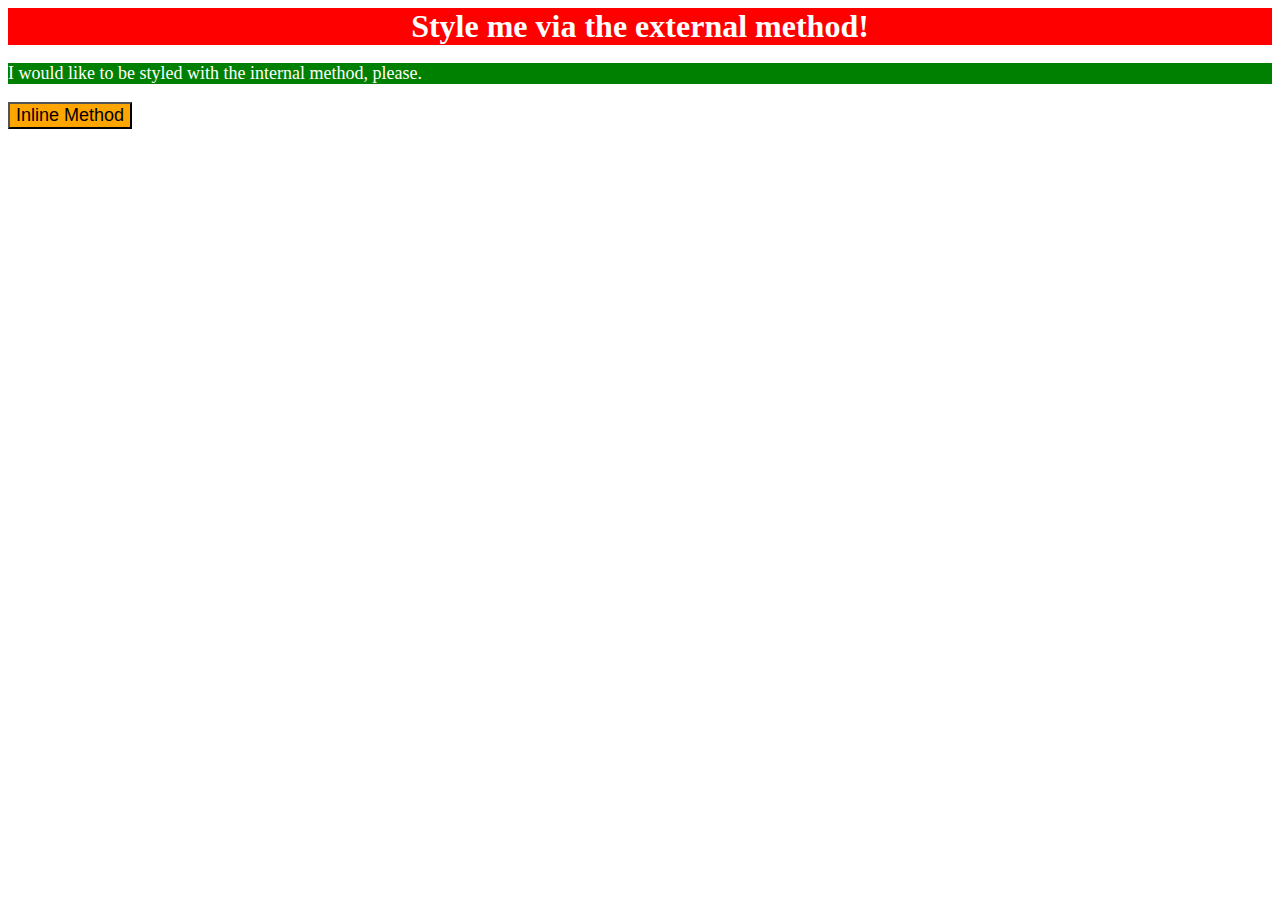
<file: foundations/01-css-methods/index.html>
<!DOCTYPE html>
<html lang="en">
  <head>
    <meta charset="UTF-8">
    <meta http-equiv="X-UA-Compatible" content="IE=edge">
    <meta name="viewport" content="width=device-width, initial-scale=1.0">
    <link rel="stylesheet" href="style.css">
    <title>Methods for Adding CSS</title>
    <style>
      
  
      p {
        color: white;
        background-color: green;
        font-size: 18px;
      }
    </style>
  </head>

  <body>
    <div>Style me via the external method!</div>
    <p>I would like to be styled with the internal method, please.</p>
    <button style="background-color: orange; font-size: 18px;">Inline Method</button>
  </body>
</html>
</file>
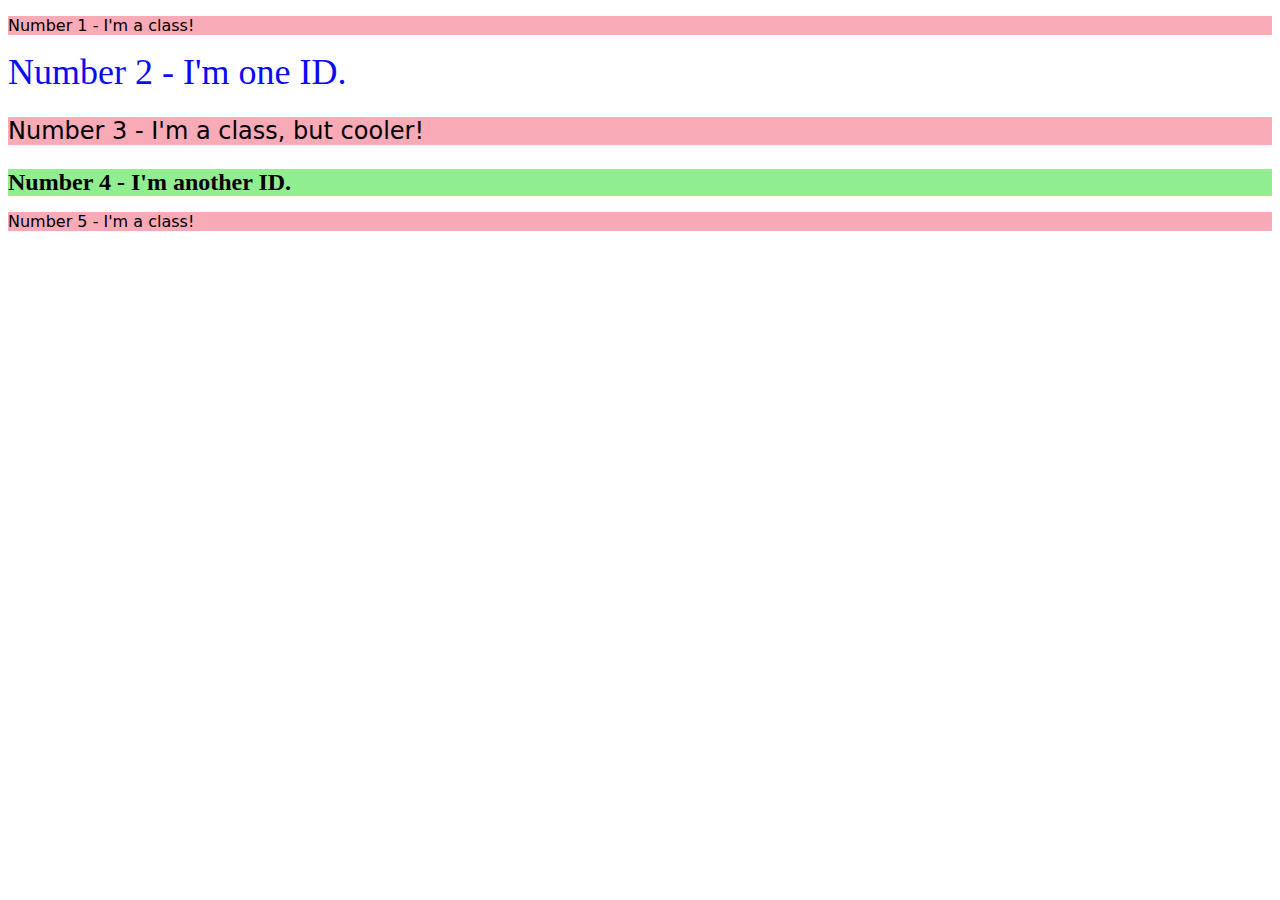
<file: foundations/02-class-id-selectors/index.html>
<!DOCTYPE html>
<html lang="en">
  <head>
    <meta charset="UTF-8">
    <meta http-equiv="X-UA-Compatible" content="IE=edge">
    <meta name="viewport" content="width=device-width, initial-scale=1.0">
    <title>Class and ID Selectors</title>
    <link rel="stylesheet" href="style.css">
  </head>
  <body>
    <p class="odd">Number 1 - I'm a class!</p>
    <div id="even1">Number 2 - I'm one ID.</div>
    <p class="odd cool">Number 3 - I'm a class, but cooler!</p>
    <div id="even2">Number 4 - I'm another ID.</div>
    <p class="odd">Number 5 - I'm a class!</p>
  </body>
</html>
</file>
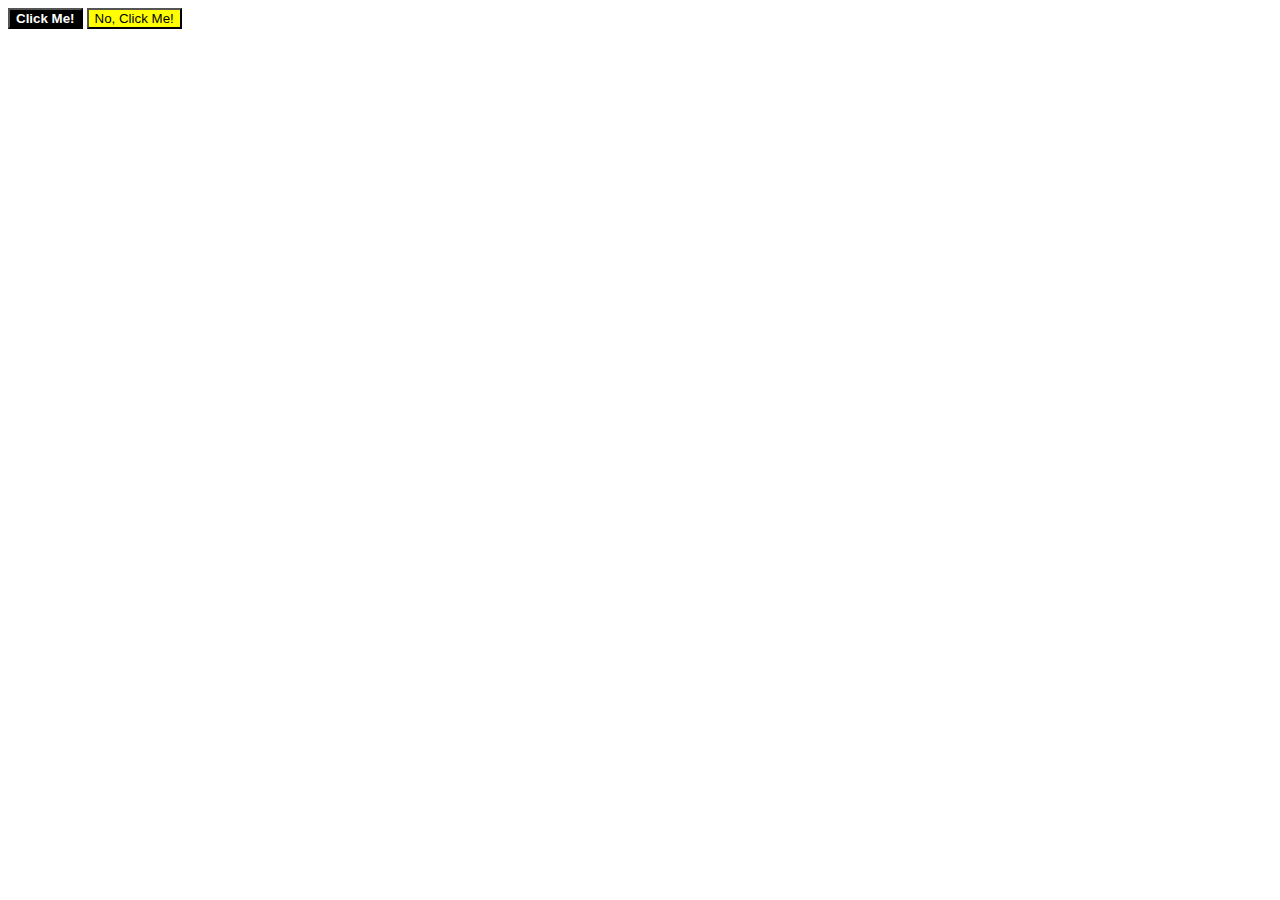
<file: foundations/03-grouping-selectors/index.html>
<!DOCTYPE html>
<html lang="en">
  <head>
    <meta charset="UTF-8">
    <meta http-equiv="X-UA-Compatible" content="IE=edge">
    <meta name="viewport" content="width=device-width, initial-scale=1.0">
    <title>Grouping Selectors</title>
    <link rel="stylesheet" href="style.css">
  </head>
  <body>
    <button class="me">Click Me!</button>
    <button class="notme">No, Click Me!</button>
  </body>
</html>
</file>
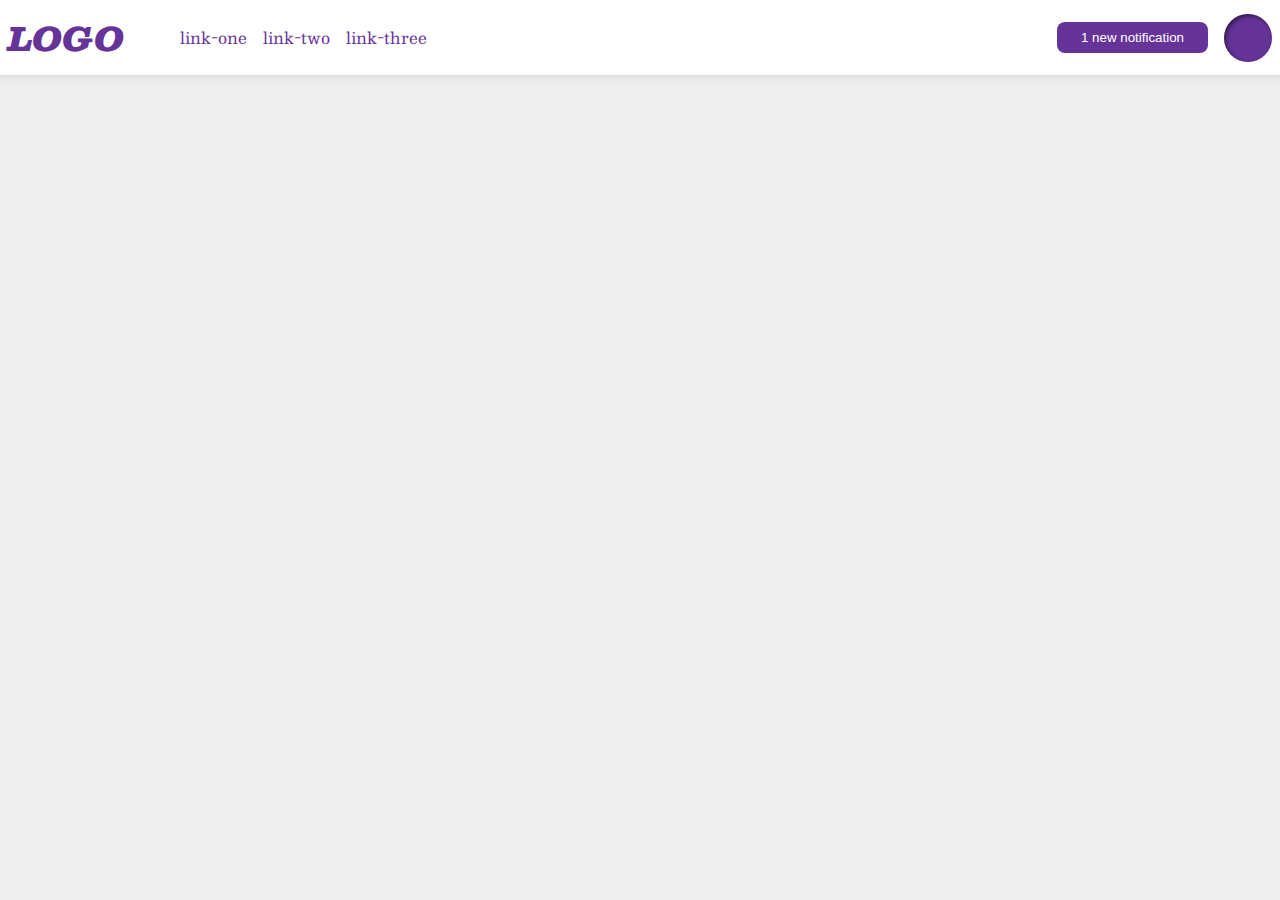
<file: foundations/flex/03-flex-header-2/index.html>
<!DOCTYPE html>
<html lang="en">
  <head>
    <meta charset="UTF-8">
    <meta http-equiv="X-UA-Compatible" content="IE=edge">
    <meta name="viewport" content="width=device-width, initial-scale=1.0">
    <title>Flex Header 2</title>
    <link rel="stylesheet" href="style.css">
  </head>
  <body>
    <div class="header">
      <div class="left">
      <div class="logo">
                LOGO
              </div>
              <ul class="links">
                <li><a href="https://google.com">link-one</a></li>
                <li><a href="https://google.com">link-two</a></li>
                <li><a href="https://google.com">link-three</a></li>
              </ul>
      </div>
        <div class="right">
            <button class="notifications">
              1 new notification
            </button>
            <div class="profile-image"></div>
        </div>
     
    </div>
  </body>
</html>
</file>
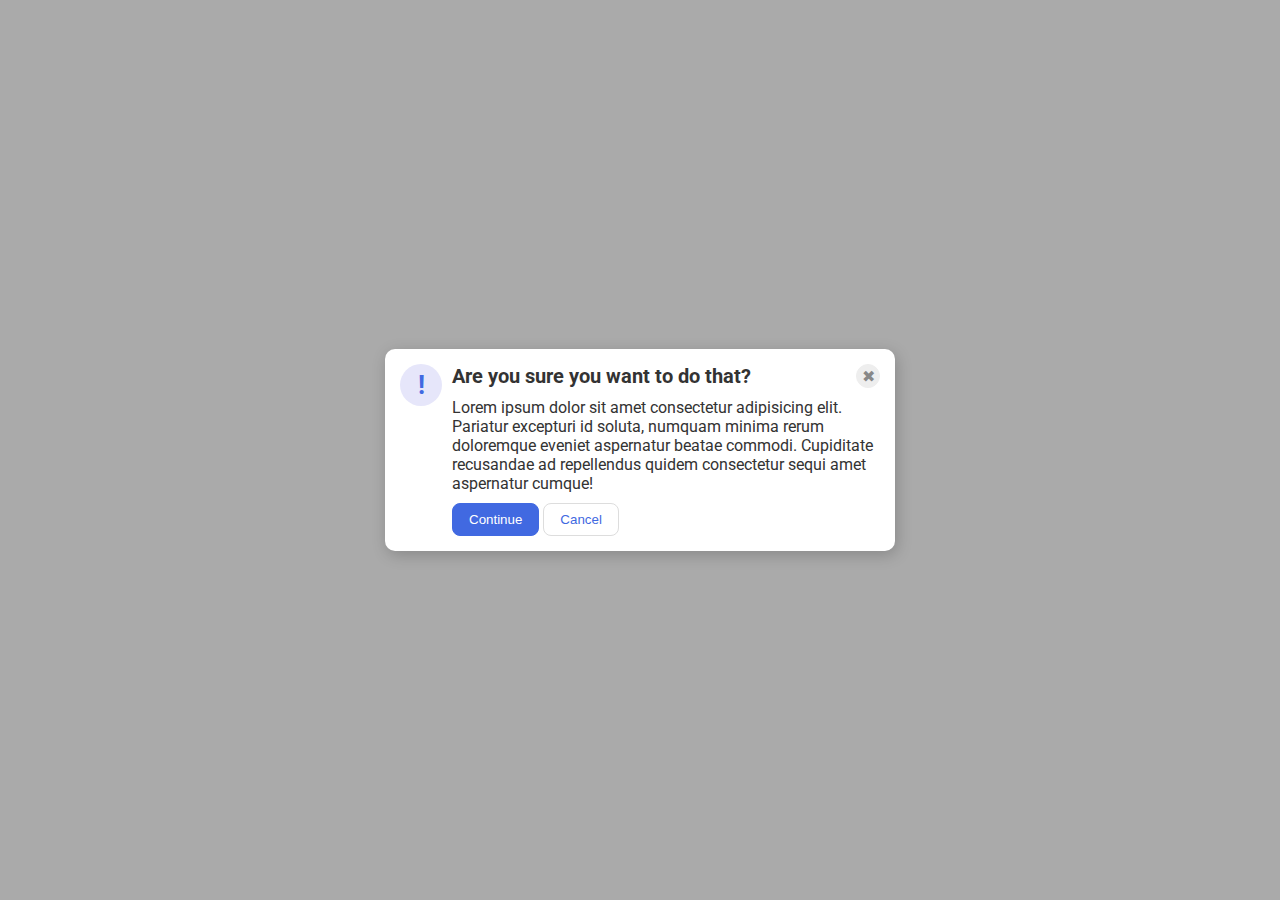
<file: foundations/flex/05-flex-modal/index.html>
<!DOCTYPE html>
<html lang="en">
  <head>
    <meta charset="UTF-8">
    <meta http-equiv="X-UA-Compatible" content="IE=edge">
    <meta name="viewport" content="width=device-width, initial-scale=1.0">
    <link rel="stylesheet" href="style.css">
    <title>Modal</title>
  </head>
  <body>
    <div class="modal">
      <div class="icon">!</div>
      <div class="info">
        <div class="top">
          <div class="header">Are you sure you want to do that?</div>
          <button class="close-button">✖</button>
        </div>
        <div class="text">Lorem ipsum dolor sit amet consectetur adipisicing elit. Pariatur excepturi id soluta, numquam minima rerum doloremque eveniet aspernatur beatae commodi. Cupiditate recusandae ad repellendus quidem consectetur sequi amet aspernatur cumque!</div>
        <div class="bottom">
          <button class="continue">Continue</button>
          <button class="cancel">Cancel</button>
        </div>
      
      </div>
     
    </div>
  </body>
</html>
</file>
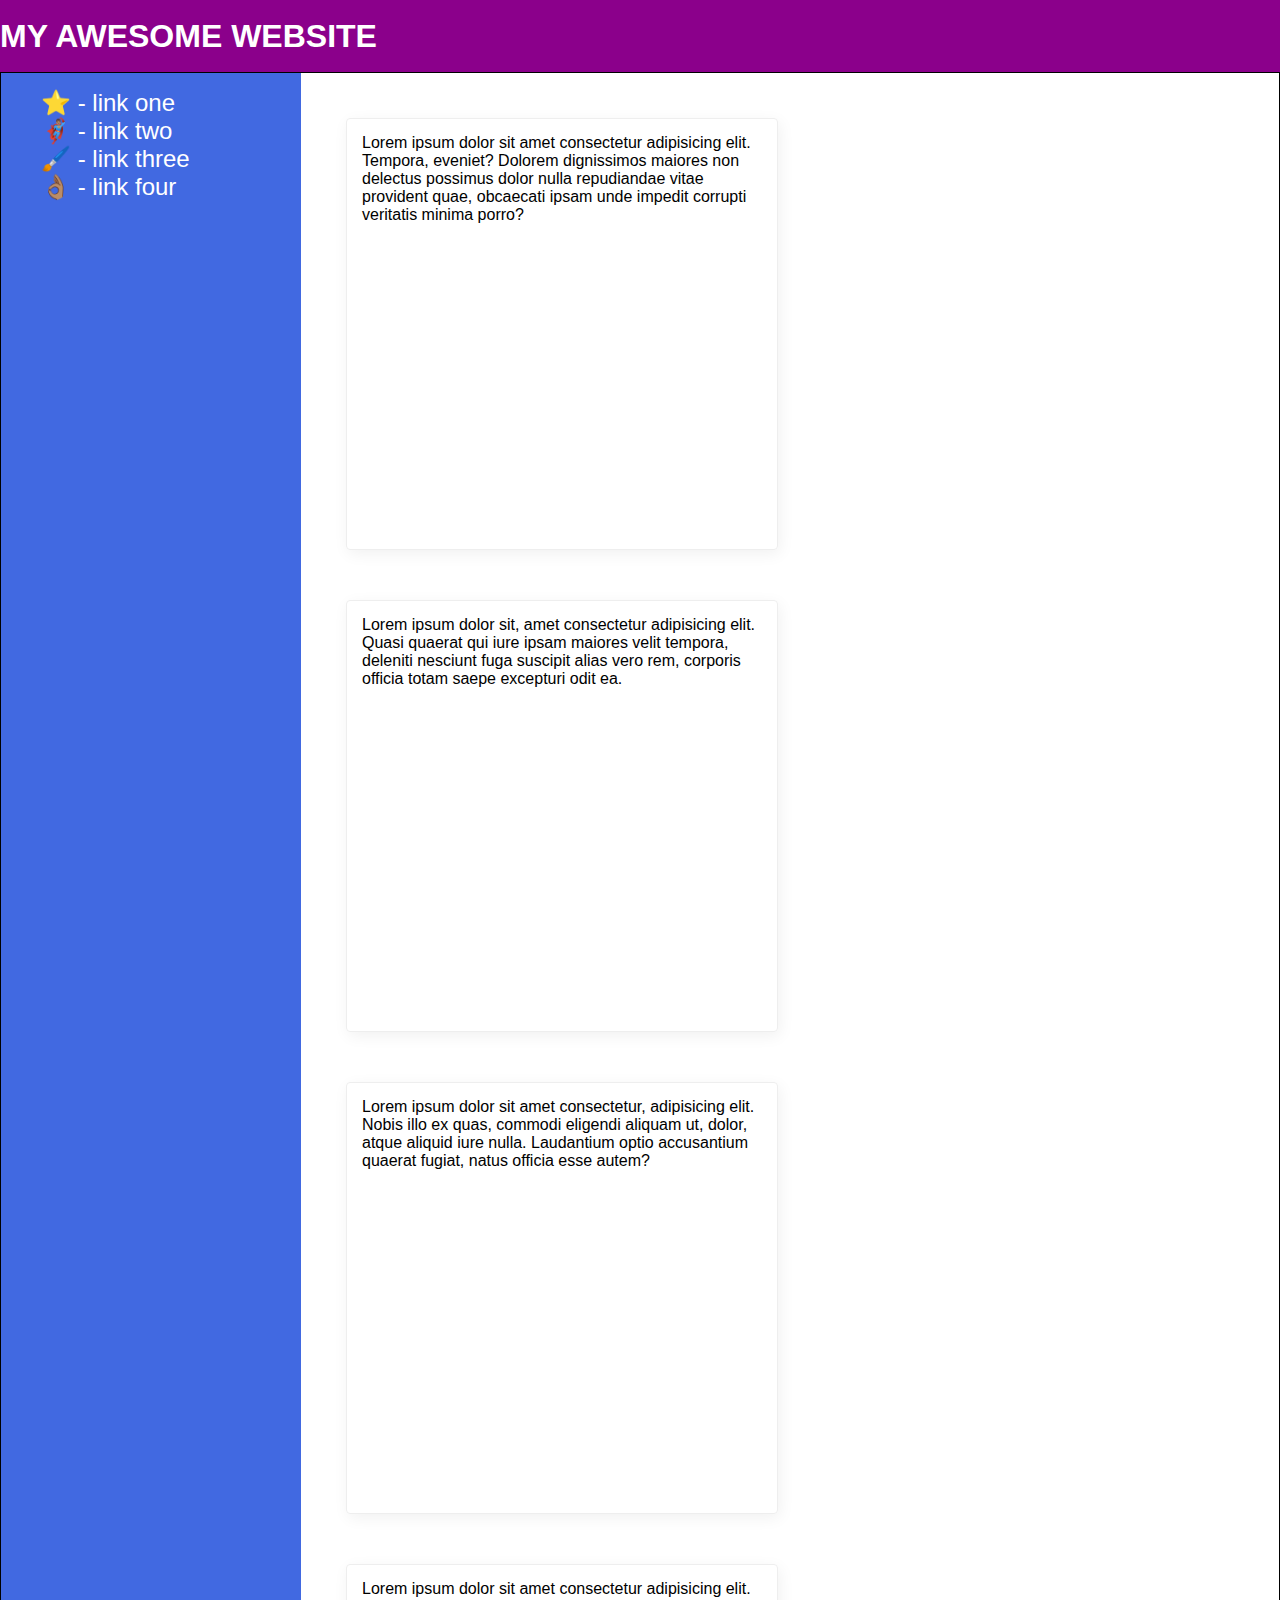
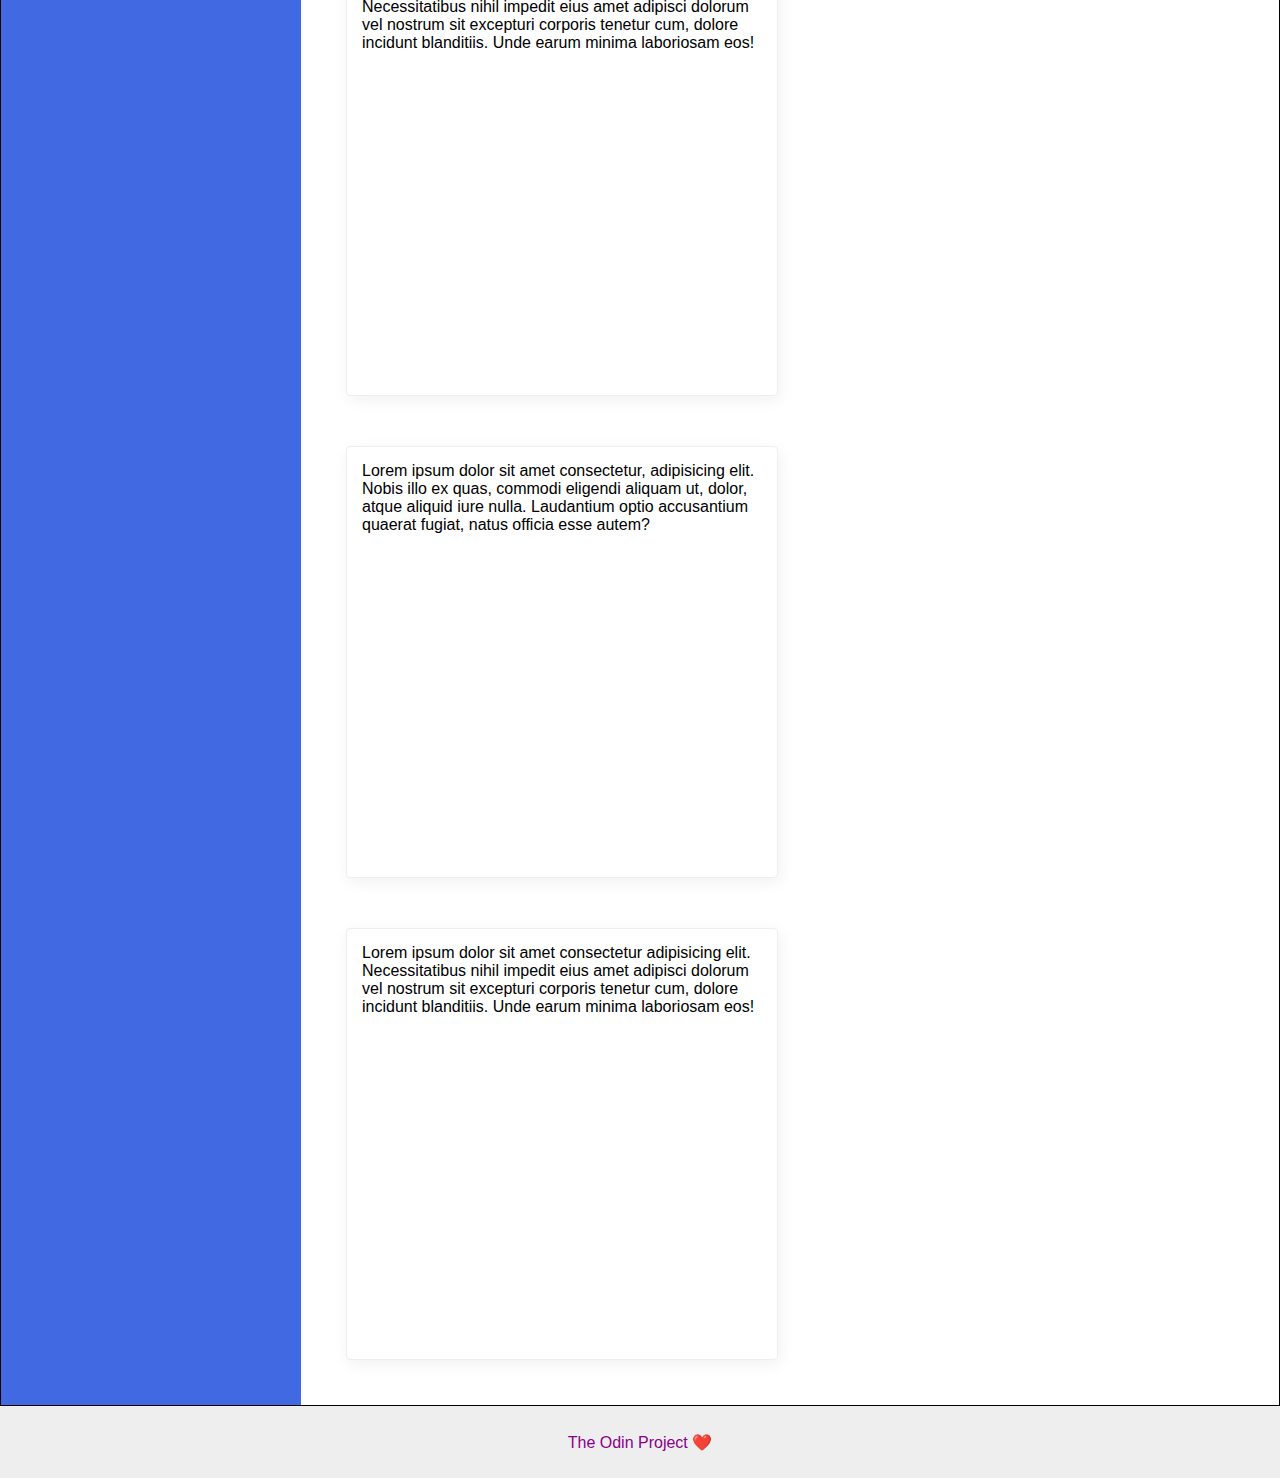
<file: foundations/flex/07-flex-layout-2/index.html>
<!DOCTYPE html>
<html lang="en">
  <head>
    <meta charset="UTF-8">
    <meta http-equiv="X-UA-Compatible" content="IE=edge">
    <meta name="viewport" content="width=device-width, initial-scale=1.0">
    <title>The Holy Grail</title>
    <link rel="stylesheet" href="style.css">
  </head>
  <body>
    <div class="header">
      MY AWESOME WEBSITE
    </div>
    <div class="content">
      <div class="sidebar">
        <ul>
          <li><a href="#">⭐ - link one</a></li>
          <li><a href="#">🦸🏽‍♂️ - link two</a></li>
          <li><a href="#">🖌️ - link three</a></li>
          <li><a href="#">👌🏽 - link four</a></li>
        </ul>
      </div>
      <div class="cards">
        <div class="card">Lorem ipsum dolor sit amet consectetur adipisicing elit. Tempora, eveniet? Dolorem dignissimos maiores non delectus possimus dolor nulla repudiandae vitae provident quae, obcaecati ipsam unde impedit corrupti veritatis minima porro?</div>
        <div class="card">Lorem ipsum dolor sit, amet consectetur adipisicing elit. Quasi quaerat qui iure ipsam maiores velit tempora, deleniti nesciunt fuga suscipit alias vero rem, corporis officia totam saepe excepturi odit ea.</div>
        <div class="card">Lorem ipsum dolor sit amet consectetur, adipisicing elit. Nobis illo ex quas, commodi eligendi aliquam ut, dolor, atque aliquid iure nulla. Laudantium optio accusantium quaerat fugiat, natus officia esse autem?</div>
        <div class="card">Lorem ipsum dolor sit amet consectetur adipisicing elit. Necessitatibus nihil impedit eius amet adipisci dolorum vel nostrum sit excepturi corporis tenetur cum, dolore incidunt blanditiis. Unde earum minima laboriosam eos!</div>
        <div class="card">Lorem ipsum dolor sit amet consectetur, adipisicing elit. Nobis illo ex quas, commodi eligendi aliquam ut, dolor, atque aliquid iure nulla. Laudantium optio accusantium quaerat fugiat, natus officia esse autem?</div>
        <div class="card">Lorem ipsum dolor sit amet consectetur adipisicing elit. Necessitatibus nihil impedit eius amet adipisci dolorum vel nostrum sit excepturi corporis tenetur cum, dolore incidunt blanditiis. Unde earum minima laboriosam eos!</div>
      </div>
  </div>
   
   
    
    <div class="footer">
      The Odin Project ❤️
    </div>
  </body>
</html>
</file>
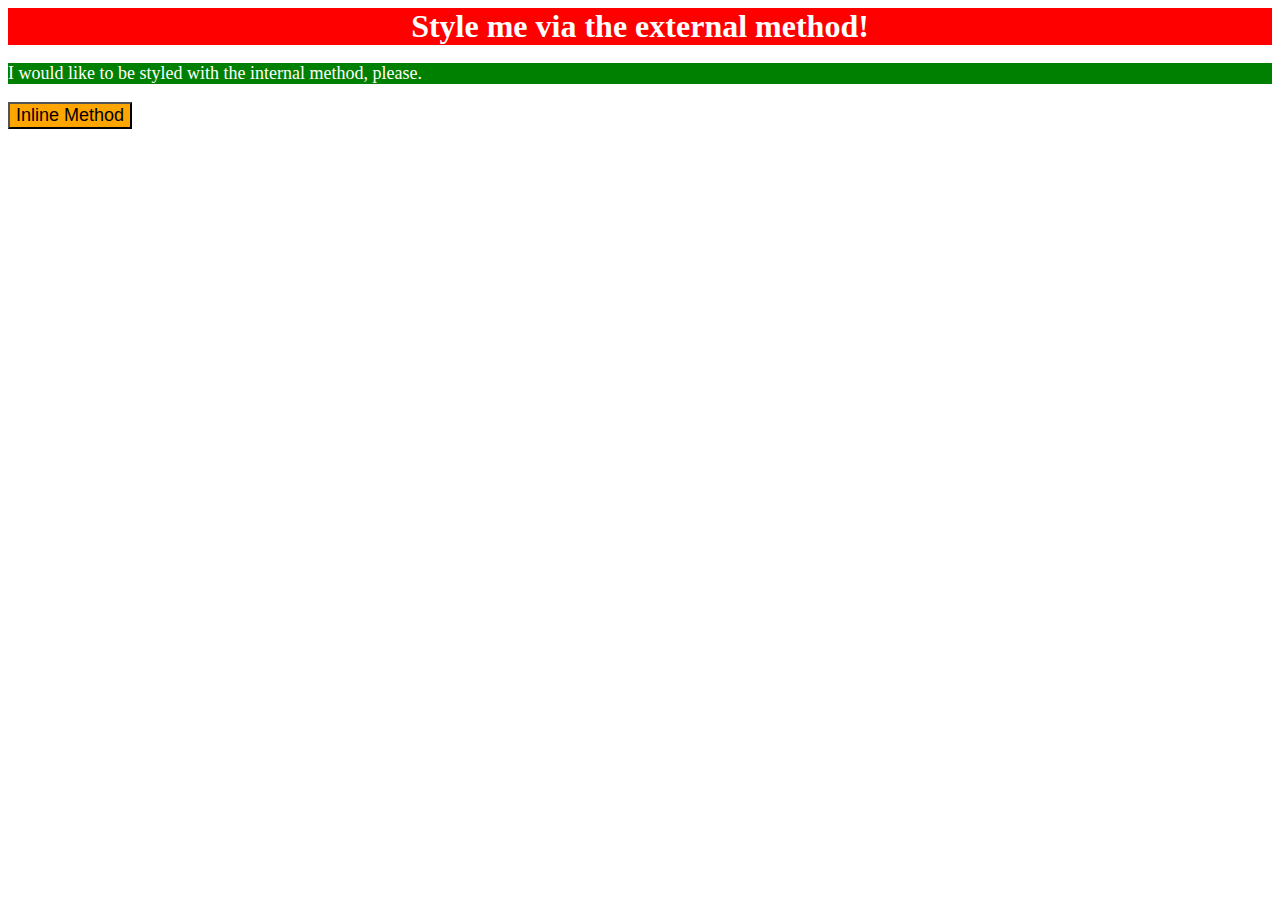
<file: foundations/intro-to-css/01-css-methods/index.html>
<!DOCTYPE html>
<html lang="en">
  <head>
    <meta charset="UTF-8">
    <meta http-equiv="X-UA-Compatible" content="IE=edge">
    <meta name="viewport" content="width=device-width, initial-scale=1.0">
    <title>Methods for Adding CSS</title>
    <link rel="stylesheet" href="style.css">
    <style>
      p{
        background-color: green;
        color: white;
        font-size: 18px;
      }
    </style>
  </head>
  <body>
    <div>Style me via the external method!</div>
    <p>I would like to be styled with the internal method, please.</p>
    <button style="background-color: orange; font-size: 18px;">Inline Method</button>
  </body>

</html>
</file>
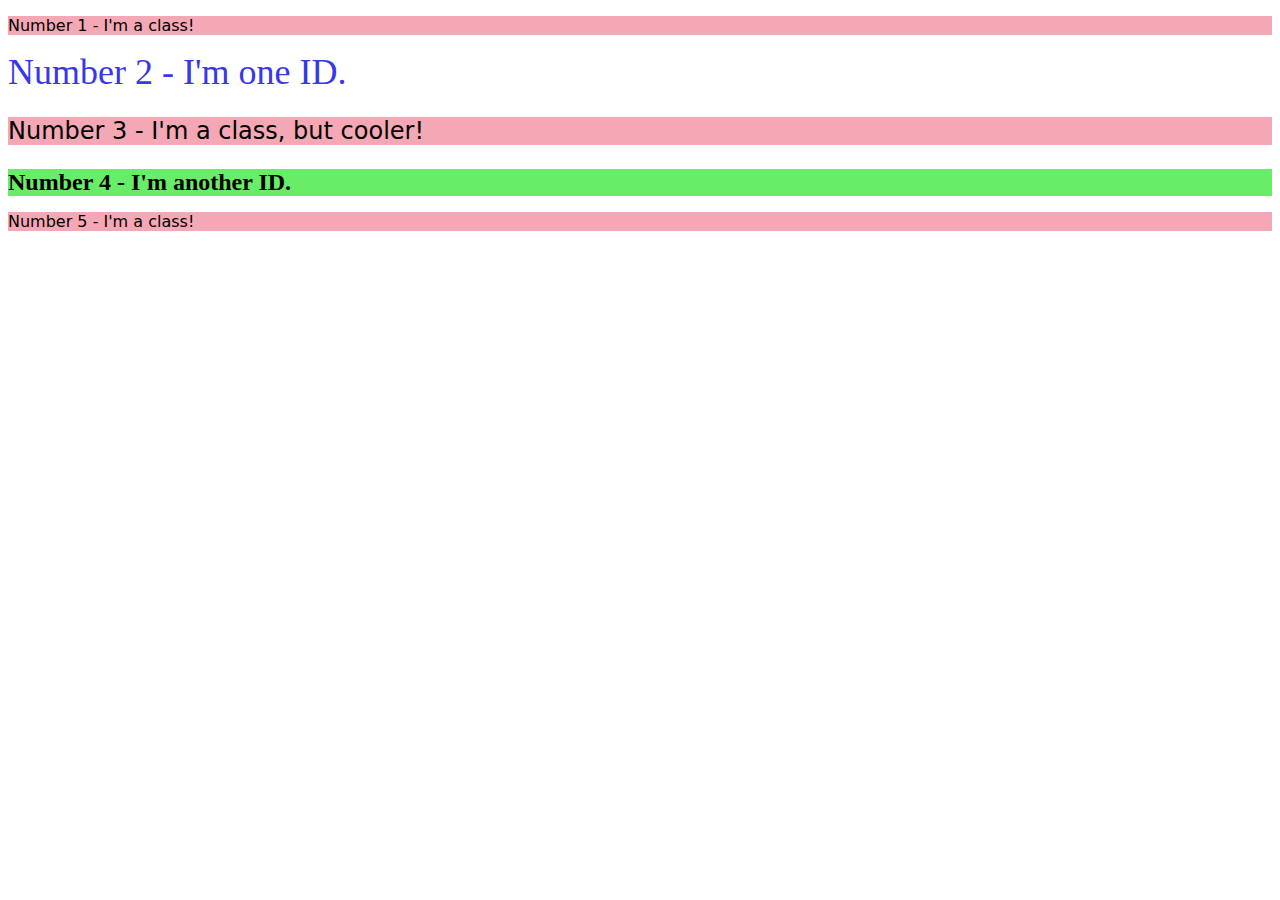
<file: foundations/intro-to-css/02-class-id-selectors/index.html>
<!DOCTYPE html>
<html lang="en">
  <head>
    <meta charset="UTF-8">
    <meta http-equiv="X-UA-Compatible" content="IE=edge">
    <meta name="viewport" content="width=device-width, initial-scale=1.0">
    <title>Class and ID Selectors</title>
    <link rel="stylesheet" href="style.css">
  </head>
  <body>
    <p class="odd ">Number 1 - I'm a class!</p>
    <div id="second">Number 2 - I'm one ID.</div>
    <p class="odd third">Number 3 - I'm a class, but cooler!</p>
    <div id="fourth">Number 4 - I'm another ID.</div>
    <p class="odd ">Number 5 - I'm a class!</p>
  </body>
</html>
</file>
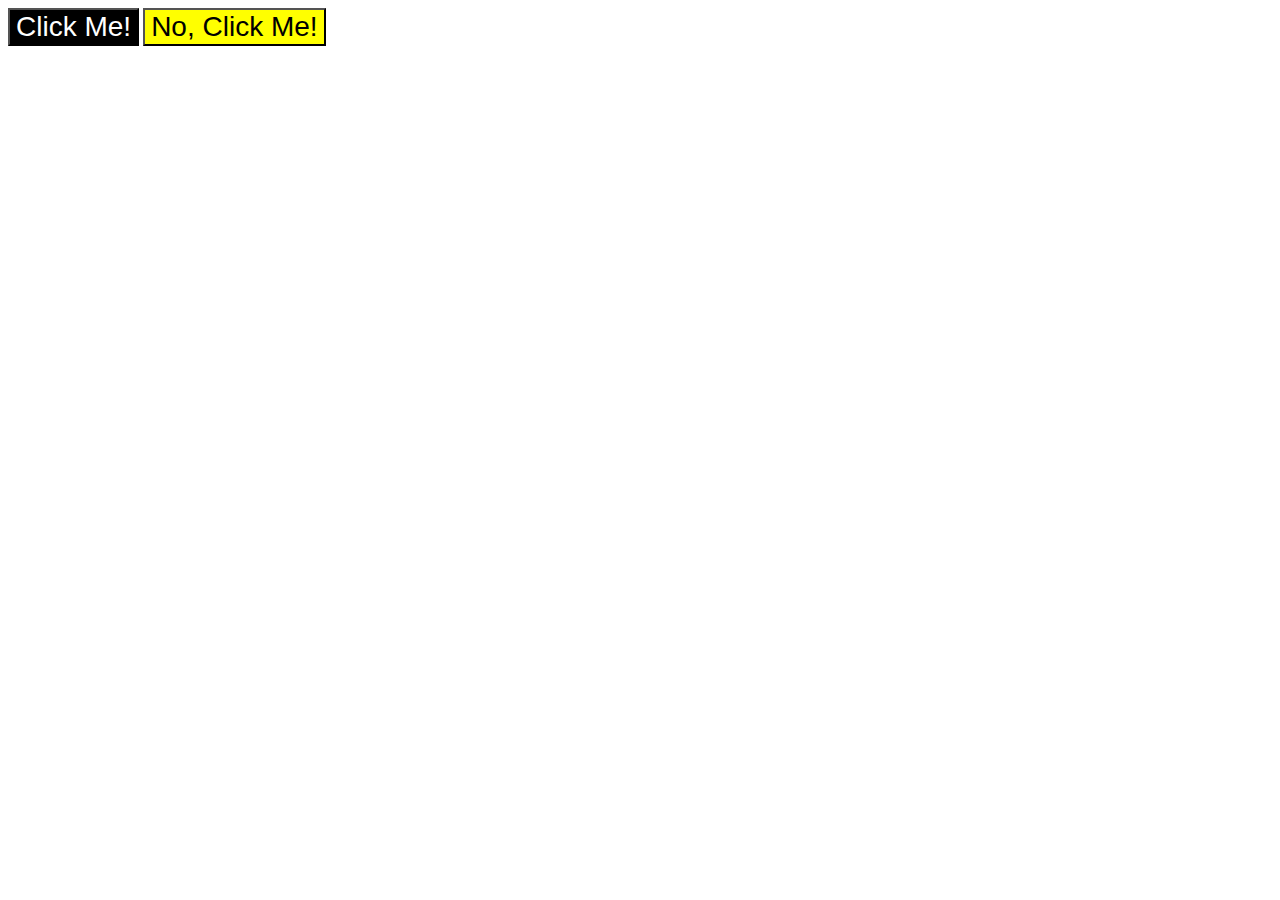
<file: foundations/intro-to-css/03-grouping-selectors/index.html>
<!DOCTYPE html>
<html lang="en">
  <head>
    <meta charset="UTF-8">
    <meta http-equiv="X-UA-Compatible" content="IE=edge">
    <meta name="viewport" content="width=device-width, initial-scale=1.0">
    <title>Grouping Selectors</title>
    <link rel="stylesheet" href="style.css">
  </head>
  <body>
    <button class="left">Click Me!</button>
    <button class="right">No, Click Me!</button>
  </body>
</html>
</file>
<file: foundations/01-css-methods/style.css>
div{
    background-color: red;
    color: white;
    font-size: 32px;
    text-align: center;
    font-weight: bold;
}
</file>
<file: foundations/02-class-id-selectors/style.css>
.odd{
    background-color: rgb(248, 170, 183);
    font-family: Verdana, "Dejavu sans", sans-serif;

}

#even1{
    color: rgb(11, 11, 243);
    font-size: 36px;
}

.odd.cool{
    font-size: 24px;
}

#even2{
    font-size: 24px;
    background-color: rgb(144, 238, 144);
    font-weight: bold;
}
</file>
<file: foundations/03-grouping-selectors/style.css>
.me
.notme{
    font-size: 28px;
    font-family: Helvetica, "Times New Roman","sans serif" ;
}

.me{
    background-color: black;
    color: white;
    font-weight: bold;
}

.notme{
    background-color: yellow;
}
</file>
<file: foundations/flex/03-flex-header-2/style.css>
/* this is some magical font-importing.  
you'll learn about it later. */
@import url('https://fonts.googleapis.com/css2?family=Besley:ital,wght@0,400;1,900&display=swap');

body {
  margin: 0;
  background: #eee;
  font-family: Besley, serif;
}

.header {
  background: white;
  border-bottom: 1px solid #ddd;
  box-shadow: 0 0 8px rgba(0,0,0,.1);
  display: flex;
  justify-content: space-between;
  align-content: center;
  padding: 8px;
}
.right,
.left{
  display: flex;
  justify-content: space-between;
  align-items: center;
  gap: 16px;

}

.profile-image {
  background: rebeccapurple;
  box-shadow: inset 2px 2px 4px rgba(0,0,0,.5);
  border-radius: 50%;
  width: 48px;
  height: 48px;
  /*flex:1;*/
}

.logo {
  color: rebeccapurple;
  font-size: 32px;
  font-weight: 900;
  font-style: italic;
}

button {
  border: none;
  border-radius: 8px;
  background: rebeccapurple;
  color: white;
  padding: 8px 24px;
}

a {
  /* this removes the line under our links */
  text-decoration: none;
  color: rebeccapurple;
}

ul {
  list-style-type: none;
  display: flex;
  justify-content: space-between;
  gap: 16px;

}
</file>
<file: foundations/flex/05-flex-modal/style.css>
@import url('https://fonts.googleapis.com/css2?family=Roboto:wght@400;700&display=swap');

html, body {
  height: 100%;
}

body {
  font-family: Roboto, sans-serif;
  margin: 0;
  background: #aaa;
  color: #333;
  /* I'll give you this one for free lol */
  display: flex;
  align-items: center;
  justify-content: center;
}

.modal {
  background: white;
  width: 480px;
  border-radius: 10px;
  box-shadow: 2px 4px 16px rgba(0,0,0,.2);
  display: flex;
  padding: 15px;
  gap: 10px;
}
.header{
  font-size: 20px;
  font-weight: bold;
}
.icon {
  color: royalblue;
  font-size: 26px;
  font-weight: 700;
  background: lavender;
  width: 42px;
  height: 42px;
  border-radius: 50%;
  display: flex;
  align-items: center;
  justify-content: center;
  flex-shrink: 0;
}
.top{
  display: flex;
  justify-content: space-between;
  align-items: center;
}
.close-button {
  background: #eee;
  border-radius: 50%;
  color: #888;
  font-weight: 400;
  font-size: 16px;
  height: 24px;
  width: 24px;
  display: flex;
  align-items: center;
  justify-content: center;
  border: 1px solid #eee;
  padding: 0;
}
.info{
  display: flex;
  flex-direction: column;
  gap: 10px;
}

button {
  cursor: pointer;
  padding: 8px 16px;
  border-radius: 8px;
}

button.continue {
  background: royalblue;
  border: 1px solid royalblue;
  color: white;
}

button.cancel {
  background: white;
  border: 1px solid #ddd;
  color: royalblue;
}
</file>
<file: foundations/flex/07-flex-layout-2/style.css>
body {
  font-family: -apple-system, BlinkMacSystemFont, 'Segoe UI', Roboto, Oxygen, Ubuntu, Cantarell, 'Open Sans', 'Helvetica Neue', sans-serif;
  margin: 0;
  min-height: 100vh;
  display: flex;
  flex-direction: column;
  justify-content: space-between;
}
.footer,
.header {
  display: flex;
  align-items:center;
}

.header {
  height: 72px;
  background: darkmagenta;
  color: white;
  font-size: 32px;
  font-weight: 900;

  
}
.content,
.cards{
  display: flex;
}
.content{
  border: 1px solid black;
  height: 100%;
  align-items: stretch;
  flex:1 ;
}
.footer {
  height: 72px;
  background: #eee;
  color: darkmagenta;
  justify-content: center;
}

.sidebar {
  width: 300px;
  background: royalblue;
  box-sizing: border-box;
  flex-shrink: 0;
}
li{
  font-size: 24px;
  list-style: none;
}
.cards{
  flex-wrap: wrap;
  gap: 50px;
  padding: 30px;
  margin: 15px;
}
.card {
  border: 1px solid #eee;
  box-shadow: 2px 4px 16px rgba(0,0,0,.06);
  border-radius: 4px;
  width: 400px;
  height: 400px;
  padding: 15px;
}
a{
  text-decoration: none;
  color: white;
}
</file>
<file: foundations/intro-to-css/01-css-methods/style.css>
div{
    background-color: red;
    color: white;
    font-size: 32px;
    text-align: center     ;
    font-weight: bold;
}
</file>
<file: foundations/intro-to-css/02-class-id-selectors/style.css>
.odd{
    background-color: rgb(244, 168, 181);
    font-family: Verdana, 'Dejavu Sans', sans-serif;
}

#second{
    color: rgb(56, 56, 231);
    font-size: 36px;
}

.third{
    font-size: 24px;
}

#fourth{
    background-color:  rgb(103, 237, 103);
    font-size: 24px;
    font-weight: bold;
}
</file>
<file: foundations/intro-to-css/03-grouping-selectors/style.css>
.left,
.right{
    font-size: 28px;
    font-family: Helvetica, 'Times New Roman', sans-serif; 
}

.left{
    background-color: black;
    color: white;
}

.right{
    background-color: yellow ;
    color: black;
}
</file>
